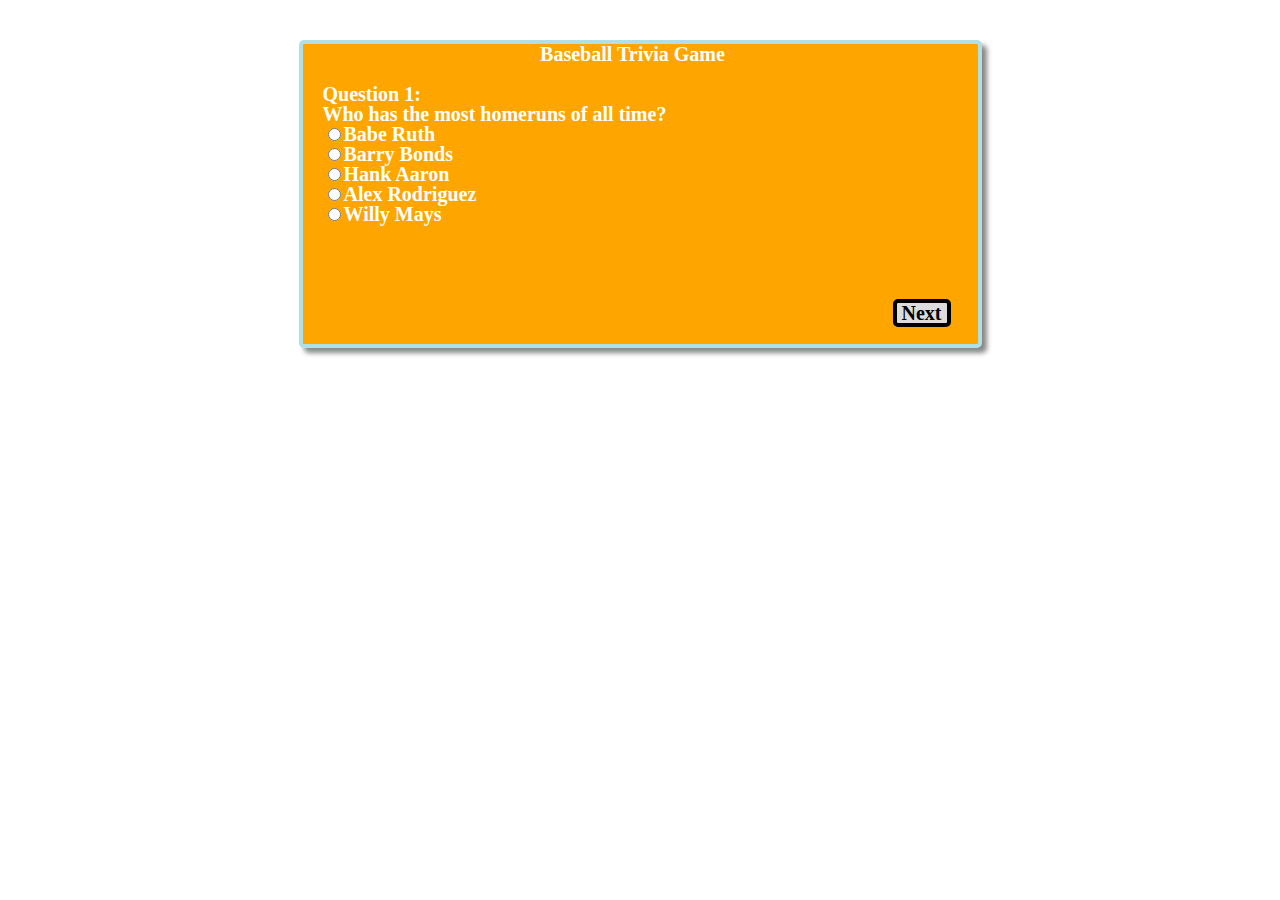
<file: index.html>
<!DOCTYPE html>
<html>
	<head>
        <title> Trivia Game </title>
        <link type='text/css' rel='stylesheet' href="assets/css/reset.css">
		<link type='text/css' rel='stylesheet' href="assets/css/style.css">
           <script type="text/javascript" src="assets/javascript/app.js"></script>
          
	<body>
		<div id='container'>
			<div id='title'>
				<h1>Baseball Trivia Game</h1>
			</div>
   			<br/>
  			<div id='quiz'></div>
    		<div class='button' id='next'><a href='#'>Next</a></div>
    		<div class='button' id='prev'><a href='#'>Prev</a></div>
    		<div class='button' id='start'> <a href='#'>Start Over</a></div>
    		
    	</div>

		<script type='text/javascript' src='https://ajax.googleapis.com/ajax/libs/jquery/1.9.1/jquery.min.js'></script>
		<script type="text/javascript" src='assets/javascript/app.js'></script>
		
	</body>
</html>
</file>
<file: assets/css/style.css>
body {
    font-family: Open Sans;
    font-size: 20px;
}

h1 {
    text-align: center;
}

#title {
    text-decoration: blank;
}

#quiz {
    text-indent: 10px;
    display:none;
}

.button {
    border:4px solid;
    border-radius:5px;
    width: 40px;
    padding-left:5px;
    padding-right: 5px;
    position: relative;
    float:right;
    background-color: #DCDCDC;
    color: black;
    margin: 0 2px 0 2px;
    top: 75px;
}

.button.active {
    background-color: #F8F8FF;
    color: #525252;
}

button {
    position: relative;
    float:right;
}

.button a {
    text-decoration: none;
    color: black;
}

#container {
    width:50%;
    margin:auto;
    margin-top: 40px;
    padding: 0 25px 120px 10px;
    background-color: orange;
    border:4px solid #B0E0E6;
    border-radius:5px;
    color: #FFFFFF;
    font-weight: bold;
    box-shadow: 5px 5px 5px #888;
}

ul {
    list-style-type: none;
    padding: 0;
    margin: 0;
}

#prev {
    display:none;
}

#start {
    display:none;
    width: 110px;
}
</file>
